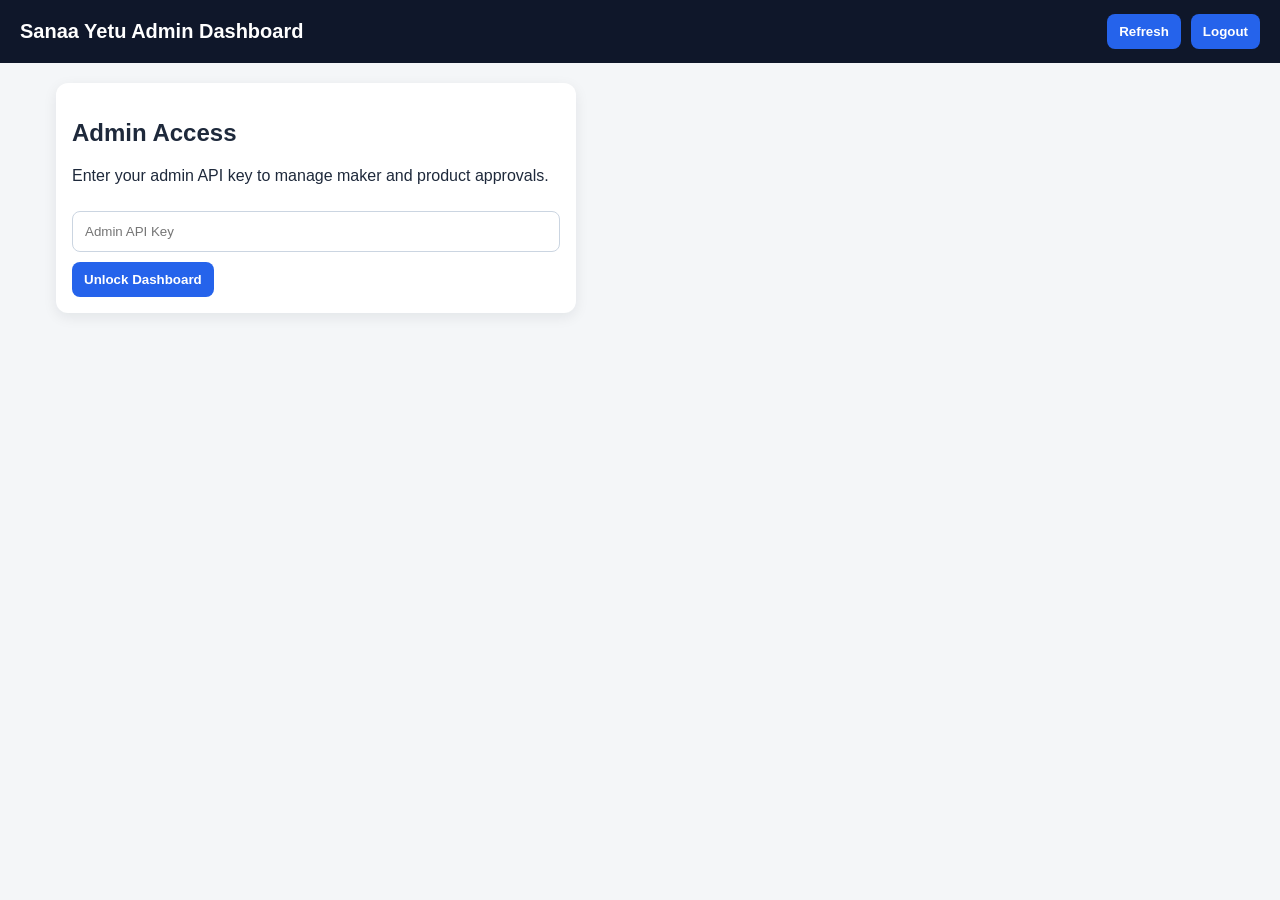
<file: admin/index.html>
<!DOCTYPE html>
<html lang="en">
<head>
  <meta charset="UTF-8">
  <meta name="viewport" content="width=device-width, initial-scale=1.0">
  <title>Sanaa Yetu Admin Dashboard</title>
  <link rel="stylesheet" href="style.css">
</head>
<body>
  <header class="topbar">
    <h1>Sanaa Yetu Admin Dashboard</h1>
    <div class="topbar-actions">
      <button id="refreshBtn">Refresh</button>
      <button id="logoutBtn">Logout</button>
    </div>
  </header>

  <main class="container">
    <section id="authSection" class="card">
      <h2>Admin Access</h2>
      <p>Enter your admin API key to manage maker and product approvals.</p>
      <input id="adminKeyInput" type="password" placeholder="Admin API Key">
      <button id="saveAdminKeyBtn">Unlock Dashboard</button>
    </section>

    <section id="dashboardSection" class="hidden">
      <div class="card">
        <h2>Ratings Analytics</h2>
        <div class="stats-grid">
          <div class="stat-box">
            <div class="stat-label">Total Ratings</div>
            <div class="stat-value" id="statTotalRatings">0</div>
          </div>
          <div class="stat-box">
            <div class="stat-label">Maker Avg Rating</div>
            <div class="stat-value" id="statMakerAvg">0</div>
          </div>
          <div class="stat-box">
            <div class="stat-label">Product Avg Rating</div>
            <div class="stat-value" id="statProductAvg">0</div>
          </div>
          <div class="stat-box">
            <div class="stat-label">Ratings Last 7 Days</div>
            <div class="stat-value" id="statRecentRatings">0</div>
          </div>
        </div>
      </div>
      <div class="grid">
        <div class="card">
          <h2>Pending Makers</h2>
          <div id="pendingMakers"></div>
        </div>
        <div class="card">
          <h2>Pending Products</h2>
          <div id="pendingProducts"></div>
        </div>
      </div>
    </section>
  </main>

  <script src="script.js"></script>
</body>
</html>
</file>
<file: admin/style.css>
* {
  box-sizing: border-box;
}

body {
  margin: 0;
  font-family: Arial, sans-serif;
  background: #f4f6f8;
  color: #1e293b;
}

.topbar {
  display: flex;
  justify-content: space-between;
  align-items: center;
  padding: 14px 20px;
  background: #0f172a;
  color: #fff;
}

.topbar h1 {
  margin: 0;
  font-size: 20px;
}

.topbar-actions {
  display: flex;
  gap: 10px;
}

button {
  border: 0;
  border-radius: 8px;
  padding: 10px 12px;
  cursor: pointer;
  background: #2563eb;
  color: #fff;
  font-weight: 600;
}

button:hover {
  opacity: 0.92;
}

.container {
  max-width: 1200px;
  margin: 20px auto;
  padding: 0 16px 20px;
}

.card {
  background: #fff;
  border-radius: 12px;
  padding: 16px;
  box-shadow: 0 4px 14px rgba(15, 23, 42, 0.08);
}

#authSection {
  max-width: 520px;
}

#authSection input {
  width: 100%;
  margin: 10px 0;
  padding: 12px;
  border-radius: 8px;
  border: 1px solid #cbd5e1;
}

.grid {
  display: grid;
  grid-template-columns: 1fr 1fr;
  gap: 16px;
}
.stats-grid {
  display: grid;
  grid-template-columns: repeat(4, minmax(130px, 1fr));
  gap: 10px;
}
.stat-box {
  border: 1px solid #e2e8f0;
  border-radius: 10px;
  padding: 10px;
  background: #f8fafc;
}
.stat-label {
  color: #64748b;
  font-size: 12px;
}
.stat-value {
  margin-top: 6px;
  font-size: 24px;
  font-weight: 700;
}

.hidden {
  display: none;
}

.item {
  border: 1px solid #e2e8f0;
  border-radius: 10px;
  padding: 10px;
  margin-bottom: 10px;
  background: #f8fafc;
}

.item h3 {
  margin: 0 0 6px;
  font-size: 16px;
}

.muted {
  color: #475569;
  font-size: 13px;
  margin: 4px 0;
}

.actions {
  display: flex;
  gap: 8px;
  margin-top: 10px;
}

.approve {
  background: #16a34a;
}

.reject {
  background: #dc2626;
}

@media (max-width: 960px) {
  .grid {
    grid-template-columns: 1fr;
  }
  .stats-grid {
    grid-template-columns: repeat(2, minmax(130px, 1fr));
  }
}
</file>
